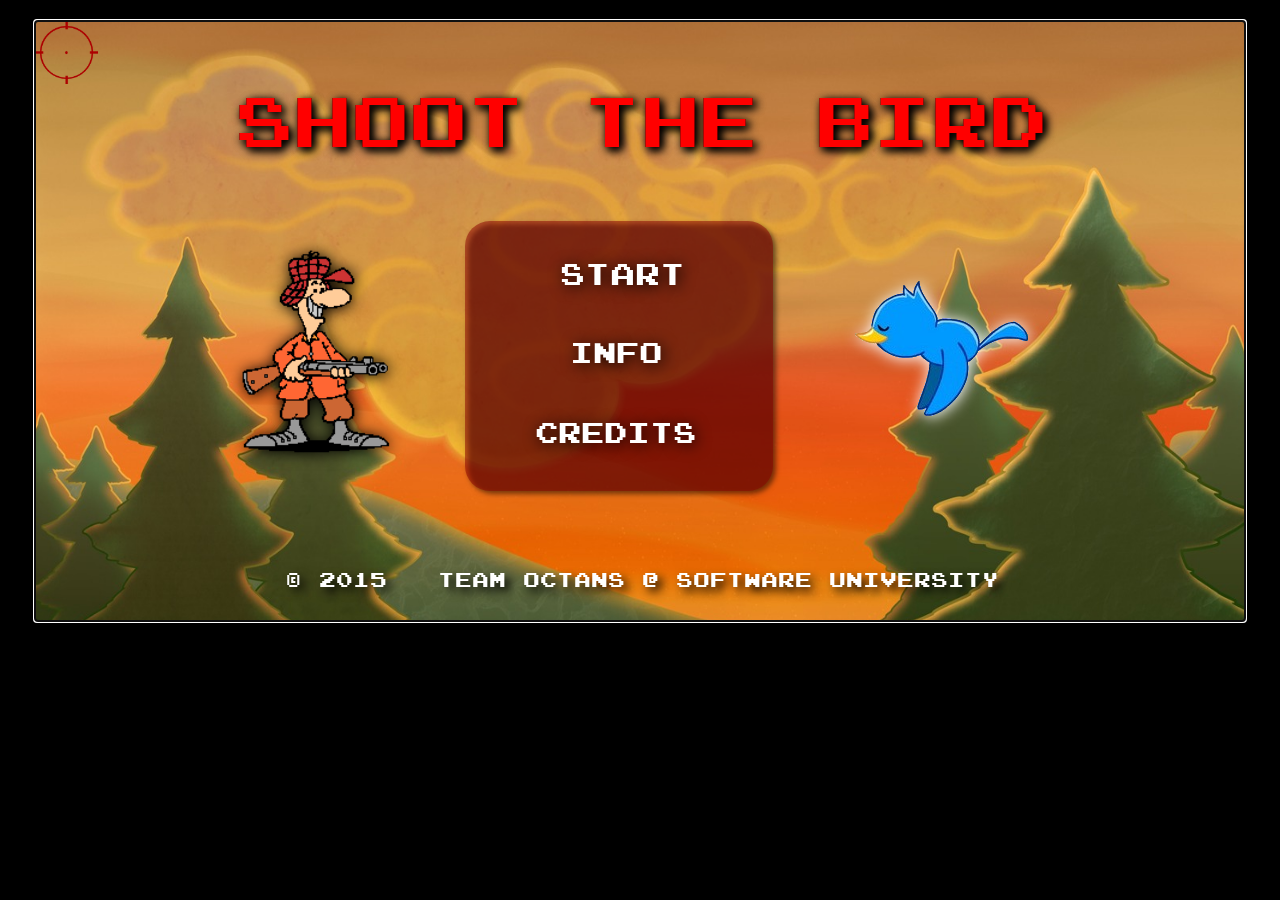
<file: TheGame/index.html>
<!DOCTYPE html>
<html>
<head lang="en">
    <meta charset="UTF-8">
    <title>SHOOT THE BIRD</title>
    
    <link href="css/reset.css" type="text/css" rel="stylesheet" />
    <link href="css/style.css" type="text/css" rel="stylesheet" />

    <script language="javascript" type="text/javascript" src="js/createjs.min.js"></script>
    <script language="javascript" type="text/javascript" src="js/main.js"></script>
    <script language="javascript" type="text/javascript" src="js/target.js"></script>
    <script language="javascript" type="text/javascript" src="js/crosshair.js"></script>
    <script language="javascript" type="text/javascript" src="js/interface.js"></script>
    <script language="javascript" type="text/javascript" src="js/menus.js"></script>
</head>
<body>
    <canvas id="canvas" width="1210" height="600">
        Your browser is not supporting canvas.
    </canvas>
</body>
</html>
</file>
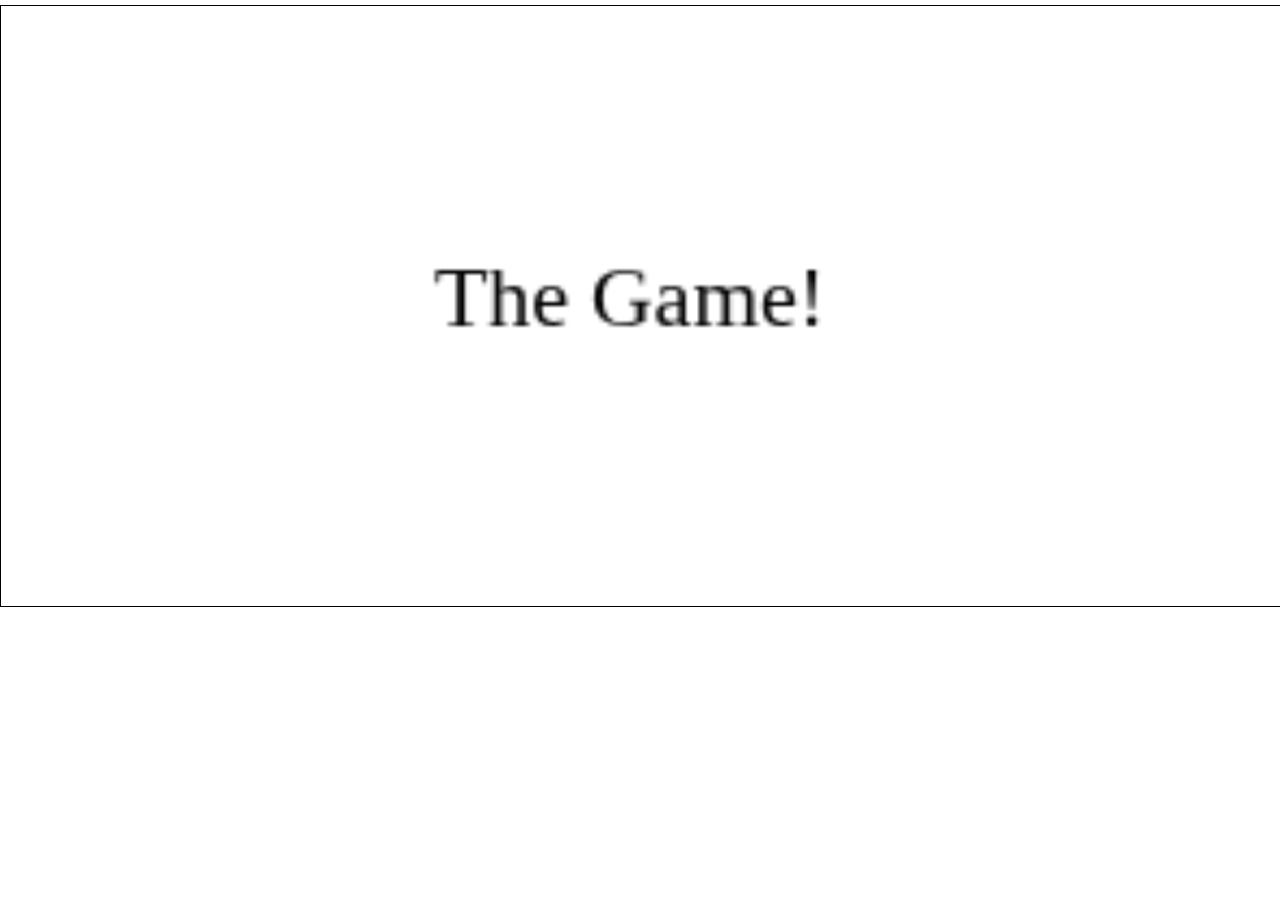
<file: TheGame/source/index.html>
<!DOCTYPE html>
<html>
<head lang="en">
    <meta charset="UTF-8">
    <title>The Game Name</title>
    <link href="reset.css" type="text/css" rel="stylesheet" />
    <link href="style.css" type="text/css" rel="stylesheet" />
    <script language="javascript" type="text/javascript" src="main.js" ></script>
</head>
<body>
    <canvas id="canvas">
        Your browser is not supporting canvas.
    </canvas>
</body>
</html>
</file>
<file: TheGame/css/style.css>
@font-face {
	font-family: 'Chunk';
    src: url('../resources/fonts/joystix monospace-webfont.eot');
    src: url('../resources/fonts/joystix monospace-webfont.eot?#iefix') format('embedded-opentype'),
         url('../resources/fonts/joystix monospace-webfont.woff2') format('woff2'),
         url('../resources/fonts/joystix monospace-webfont.woff') format('woff'),
         url('../resources/fonts/joystix monospace-webfont.ttf') format('truetype'),
         url('../resources/fonts/joystix monospace-webfont.svg#joystixmonospace') format('svg');
}

body {
	background-color: black;	/* for now */
}

canvas {
    cursor: none;
    border: 1px solid black;
    margin: 20px auto;
    display: block;
    background-color: black;	/* for now */
}
</file>
<file: TheGame/source/style.css>
/*Give sizes to the canvas*/
#canvas {
    border: 1px solid black;
    width: 1300px;
    height: 600px;
    margin: 5px auto;
    display: block;
}
</file>
